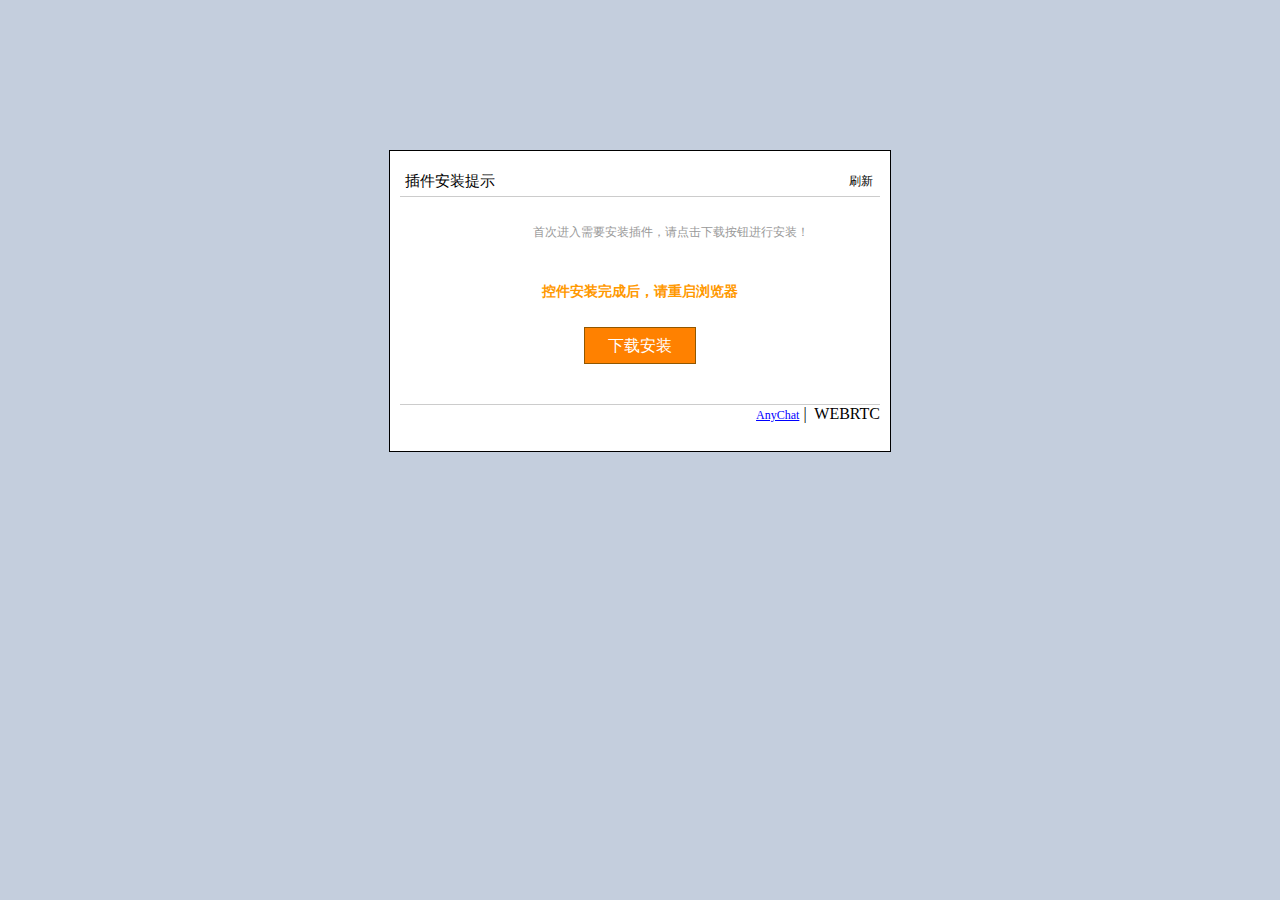
<file: biyesheji1.0/src/main/webapp/WEB-INF/ftl/resources/chat/index.html>
﻿<!DOCTYPE html PUBLIC "-//W3C//DTD XHTML 1.0 Transitional//EN" "http://www.w3.org/TR/xhtml1/DTD/xhtml1-transitional.dtd">
<html>
<head>
<title>AnyChat for Web SDK Demo</title>
<!-- 加载AnyChat for Web SDK库  -->
<script language="javascript" type="text/javascript" src="./javascript/anychatsdk.js" charset="GB2312"></script>
<script language="javascript" type="text/javascript" src="./javascript/anychatevent.js" charset="GB2312"></script>
<script language="javascript" type="text/javascript" src="./javascript/advanceset.js" charset="GB2312"></script>
<!-- 加载业务逻辑控制脚本  -->
<script language="javascript" type="text/javascript" src="./javascript/logicfunc.js" charset="GB2312"></script>
<link href="./css/demo.css" rel="stylesheet" type="text/css" />	
<link href="./css/advanceset.css" rel="Stylesheet" type="text/css" />
</head>
<body onload="LogicInit()" style=" background-color: #C4CEDD; font-family:微软雅黑; margin:0 auto;">

<!--系统日志信息层-->
<div id="LOG_DIV_BODY">
    <div id="LOG_DIV_TITLE">系统日志</div>
    <div id="LOG_DIV_CONTENT"></div>
</div>

<!--操作等待层 -->
<div id="LOADING_DIV"><img src="./images/LoadImg.gif" alt="请等待..." style=" height:50px;" /></div>

<!--灰色背景透明层 -->
<div id="LOADING_GREY_DIV"></div>

<!--所有界面与浏览器顶部距离层 -->
<div id="margintop""></div>

<div id="MAIN_DIV">
    <!--安装插件提示层 -->
    <div id="prompt_div">
        <div class="close_div">
            <div id="prompt_div_headline1">插件安装提示</div>
            <div id="prompt_div_headline2">刷新</div>
        </div>
        <div>
            <div id="prompt_div_line1"></div>
            <div id="prompt_div_line2">控件安装完成后，请重启浏览器</div>
            <div id="prompt_div_btn_load" onclick="window.open('http://oss.aliyuncs.com/videosrc/AnyChatWebSetup.exe')">下载安装</div>
        </div>
        <div style="height: 85px;">
            <div id="prompt_div_BR">
                <a href="http://www.anychat.cn/">AnyChat</a>&nbsp|&nbsp WEBRTC</a>
            </div>
        </div>
    </div>

    <!--登录层 -->
    <div id="login_div">
        <div style=" height:55px;">
        <div style=" height:35px; line-height:35px; text-align:left; margin:10px 5px 0px 5px; text-align:center;">AnyChat for Web SDK Demo</div>
            <div id="cutoff_div"></div>
        </div>
        <div class="wordage">帐号：<input type="text" id="username" /><a id="a_error_user" style=" color:#FAFADD; font-size:15px;">&nbsp×</a></div>
        <div class="wordage">密码：<input type="text" id="password" /><a id="a_error_password" style=" color:#FAFADD; font-size:15px;">&nbsp×</a></div>
        <div id="Btn_div">
            <div id="setting" class="Btn" onmouseout="Mouseout('setting')" onmousemove="Mouseover('setting')" style=" float:left;">设置</div>
            <div id="loginbtn" class="Btn" onmouseout="Mouseout('loginbtn')" onmousemove="Mouseover('loginbtn')" onclick="LoginToHall()" style=" float:right;">登录</div>
        </div>
        <div id="setting_div">
            <div id="setting_div_input">
                服务器:&nbsp<input type="text" id="ServerAddr" style="width:120px;" />&nbsp&nbsp&nbsp
                 端口:&nbsp<input type="text" id="ServerPort" style="width:40px;" />
            </div>
        </div>
    </div>

    <!--大厅层 -->
    <div id="hall_div">
        <div style="width:610px; height:25px;"><div id="ExitSystemBtn">×关闭</div></div>
        <div id="hall_div_myinfo">
            <div id="hall_div_myinfo1">
                <table style="width:100%; margin-top:15px;">
                    <tr>
                        <td class="hall_div_left">昵称：</td>
                        <td class="hall_div_center" id="hall_div_td_name"></td>
                    </tr>
                    <tr>
                        <td class="hall_div_left">ID：</td>
                        <td class="hall_div_center" id="hall_div_td_id"></td>
                    </tr>
                    <tr>
                        <td class="hall_div_left">级别：</td>
                        <td class="hall_div_center" id="hall_div_td_level"></td>
                    </tr>
                    <tr>
                        <td class="hall_div_left">IP：</td>
                        <td class="hall_div_center" id="hall_div_td_ip"></td>
                    </tr>
                </table>
            </div>
            <div id="hall_div_table">
                <div style="height:133px;">
                    <div class="hall_div_table_room" id="hall_div_table_room1" onmouseout="Mouseout('hall_div_table_room1')" onmousemove="Mouseover('hall_div_table_room1')" onclick="EnterRoomRequest(1)">房间1</div>
                    <div class="hall_div_table_room" id="hall_div_table_room2" onmouseout="Mouseout('hall_div_table_room2')" onmousemove="Mouseover('hall_div_table_room2')" onclick="EnterRoomRequest(2)">房间2</div>
                    <div class="hall_div_table_room" id="hall_div_table_room3" onmouseout="Mouseout('hall_div_table_room3')" onmousemove="Mouseover('hall_div_table_room3')" onclick="EnterRoomRequest(3)">房间3</div>
                    <div class="hall_div_table_room" id="hall_div_table_room4" onmouseout="Mouseout('hall_div_table_room4')" onmousemove="Mouseover('hall_div_table_room4')" onclick="EnterRoomRequest(4)">房间4</div>
                </div>
                <div id="hall_div_operation">
                    <div id="hall_div_operation_div1">
                        <div id="hall_div_operation_div2">
                            <div id="hall_div_customroomdiv">自定义房间:&nbsp<input type="text" id="customroomid" style=" width:130px;" /></div>
                            <div id="hall_div_customroomdiv_btn"><div id="EnterRoomBtn" onmouseout="Mouseout('EnterRoomBtn')" onmousemove="Mouseover('EnterRoomBtn')">进入</div></div>
                        </div>
                    </div>
                </div>
            </div>
        </div>
    </div>

    <!--房间界面 -->
    <div id="room_div">
        <div id="room_div_close"><div id="leaveroom">×关闭</div></div>
        <div style="padding:10px 20px 10px 20px;">
            <div id="room_div_left">
                <div id="room_div_userlist"></div>
                <div id="room_div_myobject">
                    <div id="AnyChatLocalVideoDiv" style="height:147px;"></div>
                    <div style=" text-align:left; width:193px; height:4px;">
                        <div id="LocalAudioVolume"></div>
                    </div>
                </div>
                <div style=" text-align:center;">
                    <div id="advancedsetting" onmouseout="Mouseout('advancedsetting')" onmousemove="Mouseover('advancedsetting')">高级设置</div>
                </div>
            </div>

            <div id="room_div_right">
                <div id="room_div_otherobject">
                    <div id="AnyChatRemoteVideoDiv"></div>
                    <div style="width:502px; height:4px; text-align:left;">
                        <div id="RemoteAudioVolume"></div>
                    </div>
                </div>
                <div id="room_div_msgimg">
                    <div id="ReceiveMsgDiv"></div>
                    <div style=" width:464px; height:55px;">
                        <div id="room_div_right_MsgTxt"">发言:<input type="text" id="MessageInput" style="width:280px;" /></div>
                        <div id="SendMsg" class="Btn" onmouseout="Mouseout('SendMsg')" onmousemove="Mouseover('SendMsg')" style="float:left;">发送信息</div>
                    </div>
                </div>
            </div>
        </div>
    </div>

    <!--高级设置界面 -->
    <div id="advanceset_div">
        <div id="advanceset_div_close">×关闭</div>
        <div id="advanceset_div_mainpark">
            <div id="advanceset_div_Div_Btn">
                <div id="Btn_Div_Device" clickstate="true" onclick="AdvancedSetup('Device_Interface','Btn_Div_Device')" onmouseout="SettingBtnMouseout('Btn_Div_Device')" onmousemove="SettingBtnMouseover('Device_Interface','Btn_Div_Device')">设备选择</div>
                <div id="Btn_Div_Video" class="Btn_Div" clickstate="false" onclick="AdvancedSetup('Video_Parameter_Interface','Btn_Div_Video')" onmouseout="SettingBtnMouseout('Btn_Div_Video')" onmousemove="SettingBtnMouseover('Video_Parameter_Interface','Btn_Div_Video')">视频参数</div>
                <div id="Btn_Div_Sound" class="Btn_Div" clickstate="false" onclick="AdvancedSetup('Sound_Parameter_Interface','Btn_Div_Sound')" onmouseout="SettingBtnMouseout('Btn_Div_Sound')" onmousemove="SettingBtnMouseover('Sound_Parameter_Interface','Btn_Div_Sound')">音频参数</div>
                <div id="Btn_Div_Other" class="Btn_Div" clickstate="false" onclick="AdvancedSetup('Other_Parameter_Interface','Btn_Div_Other')" onmouseout="SettingBtnMouseout('Btn_Div_Other')" onmousemove="SettingBtnMouseover('Other_Parameter_Interface','Btn_Div_Other')">其他设置</div>
            </div>
            <div id="advanceset_div_mainpark_parameter">
                <div style="height:10px;"></div>
                <div id="Device_Interface">
                    视频设备：<select id="DeviceType_VideoCapture" onchange="GetTheValue('DeviceType_VideoCapture')" style=" width:250px;"></select><br />
                    录音设备：<select id="DeviceType_AudioCapture" onchange="GetTheValue('DeviceType_AudioCapture')" style=" width:250px;"></select><br />
                    放音设备：<select id="DeviceType_AudioPlayBack" onchange="GetTheValue('DeviceType_AudioPlayBack')" style=" width:250px;"></select>
                </div>
                <div id="Video_Parameter_Interface">
                    <table id="advanceset_div_Tab">
                        <tr>
                            <td class="td_input"><input type="checkbox" id="ServerSetting" onclick="ChangeTheResult('ServerSetting')" checked="checked" /></td>
                            <td>服务器配置参数优先</td>
                            <td></td>
                            <td class="td_input"><a>质量：</a></td>
                            <td><select id="quality" onchange="GetTheValue('quality')" disabled="disabled" style=" width:80px;"></select></td>
                        </tr>
                        <tr>
                            <td class="td_input"><a>码率：</a></td>
                            <td><select id="code_rate" onchange="GetTheValue('code_rate')" disabled="disabled" style=" width:80px;"></select></td>
                            <td></td>
                            <td class="td_input"><a>分辨率：</a></td>
                            <td><select id="distinguishability" onchange="GetTheValue('distinguishability')" disabled="disabled" style=" width:80px;"></select></td>
                        </tr>
                        <tr>
                            <td class="td_input"><a>帧率：</a></td>
                            <td><select id="frame_rate" onchange="GetTheValue('frame_rate')" disabled="disabled" style=" width:80px;"></select></td>
                            <td></td>
                            <td class="td_input"">(当前分辨率：</td>
                            <td id="current_resolution"></td>
                        </tr>
                        <tr>
                            <td class="td_input"><a>预设：</a></td>
                            <td><select id="preinstall" onchange="GetTheValue('preinstall')" disabled="disabled" style=" width:80px;"></select></td>
                            <td></td>
                            <td><div id="regulate" onclick="BtnAdjust()" onmouseout="Mouseout('regulate')" onmousemove="Mouseover('regulate')">画面调节</div></td>
                            <td><div id="apply_changes" onclick="BtnApply()" onmouseout="Mouseout('apply_changes')" onmousemove="Mouseover('apply_changes')">应用更改</div></td>
                        </tr>
                    </table>            
                </div>
                <div id="Sound_Parameter_Interface">
                    <div style=" height:30px; margin:10px 0px 0px 5px;"><select id="Speak_Mode" style=" width:140px;"></select></div>
                    <div class="audio_tabcontrol"><input id="audio_vadctrl" onchange="ChangeTheResult('audio_vadctrl')" type="checkbox" />静音检测</div>
                    <div class="audio_tabcontrol"><input id="audio_echoctrl" onchange="ChangeTheResult('audio_echoctrl')" type="checkbox" />回音消除</div>
                    <div class="audio_tabcontrol"><input id="audio_nsctrl" onchange="ChangeTheResult('audio_nsctrl')" type="checkbox" />噪音抑制</div>
                    <div class="audio_tabcontrol"><input id="audio_agcctrl" onchange="ChangeTheResult('audio_agcctrl')" type="checkbox" />自动增益</div>
                </div>
                <div id="Other_Parameter_Interface">
                    <input id="Checkbox_P2P" onchange="ChangeTheResult('Checkbox_P2P')" type="checkbox" />P2P优先
                </div>
			
	
				
            </div>
        </div>
    </div>
</div>
</body>
</html>
</file>
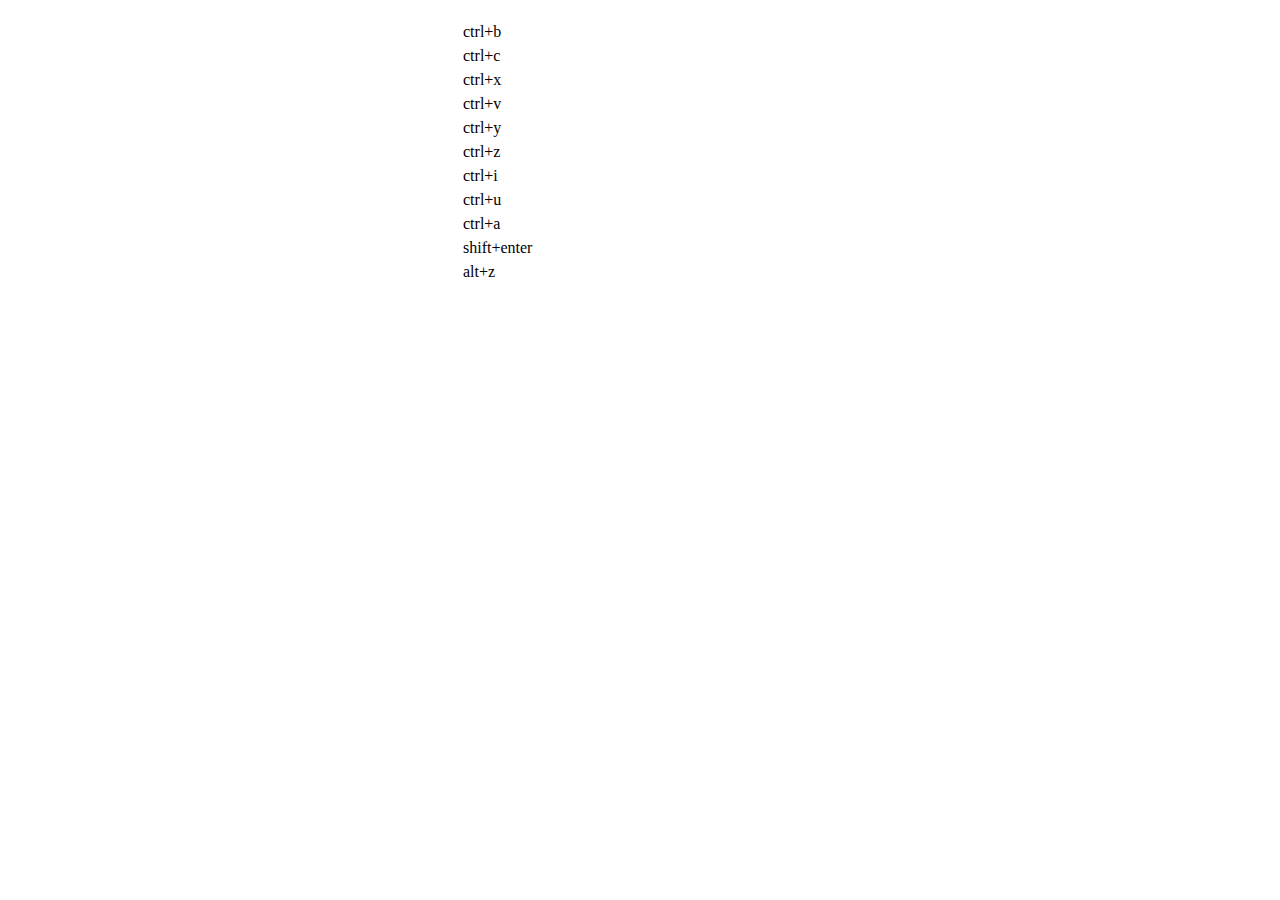
<file: biyesheji1.0/src/main/webapp/editor/dialogs/help/help.html>
<!DOCTYPE HTML PUBLIC "-//W3C//DTD HTML 4.01 Transitional//EN"
        "http://www.w3.org/TR/html4/loose.dtd">
<html>
<head>
    <title>帮助</title>
    <meta content="text/html; charset=utf-8" http-equiv="Content-Type"/>
    <script type="text/javascript" src="../internal.js"></script>
    <link rel="stylesheet" type="text/css" href="help.css">
</head>
<body>
<div class="wrapper" id="helptab">
    <div id="tabHeads" class="tabhead">
        <span class="focus" tabsrc="about"><var id="lang_input_about"></var></span>
        <span tabsrc="shortcuts"><var id="lang_input_shortcuts"></var></span>
    </div>
    <div id="tabBodys" class="tabbody">
        <div id="about" class="panel">
            <h1>UEditor</h1>
            <p id="version"></p>
            <p><var id="lang_input_introduction"></var></p>
        </div>
        <div id="shortcuts" class="panel">
            <table>
                <thead>
                <tr>
                    <td><var id="lang_Txt_shortcuts"></var></td>
                    <td><var id="lang_Txt_func"></var></td>
                </tr>
                </thead>
                <tbody>
                <tr>
                    <td>ctrl+b</td>
                    <td><var id="lang_Txt_bold"></var></td>
                </tr>
                <tr>
                    <td>ctrl+c</td>
                    <td><var id="lang_Txt_copy"></var></td>
                </tr>
                <tr>
                    <td>ctrl+x</td>
                    <td><var id="lang_Txt_cut"></var></td>
                </tr>
                <tr>
                    <td>ctrl+v</td>
                    <td><var id="lang_Txt_Paste"></var></td>
                </tr>
                <tr>
                    <td>ctrl+y</td>
                    <td><var id="lang_Txt_undo"></var></td>
                </tr>
                <tr>
                    <td>ctrl+z</td>
                    <td><var id="lang_Txt_redo"></var></td>
                </tr>
                <tr>
                    <td>ctrl+i</td>
                    <td><var id="lang_Txt_italic"></var></td>
                </tr>
                <tr>
                    <td>ctrl+u</td>
                    <td><var id="lang_Txt_underline"></var></td>
                </tr>
                <tr>
                    <td>ctrl+a</td>
                    <td><var id="lang_Txt_selectAll"></var></td>
                </tr>
                <tr>
                    <td>shift+enter</td>
                    <td><var id="lang_Txt_visualEnter"></var></td>
                </tr>
                <tr>
                    <td>alt+z</td>
                    <td><var id="lang_Txt_fullscreen"></var></td>
                </tr>
                </tbody>
            </table>
        </div>
    </div>
</div>
<script type="text/javascript" src="help.js"></script>
</body>
</html>
</file>
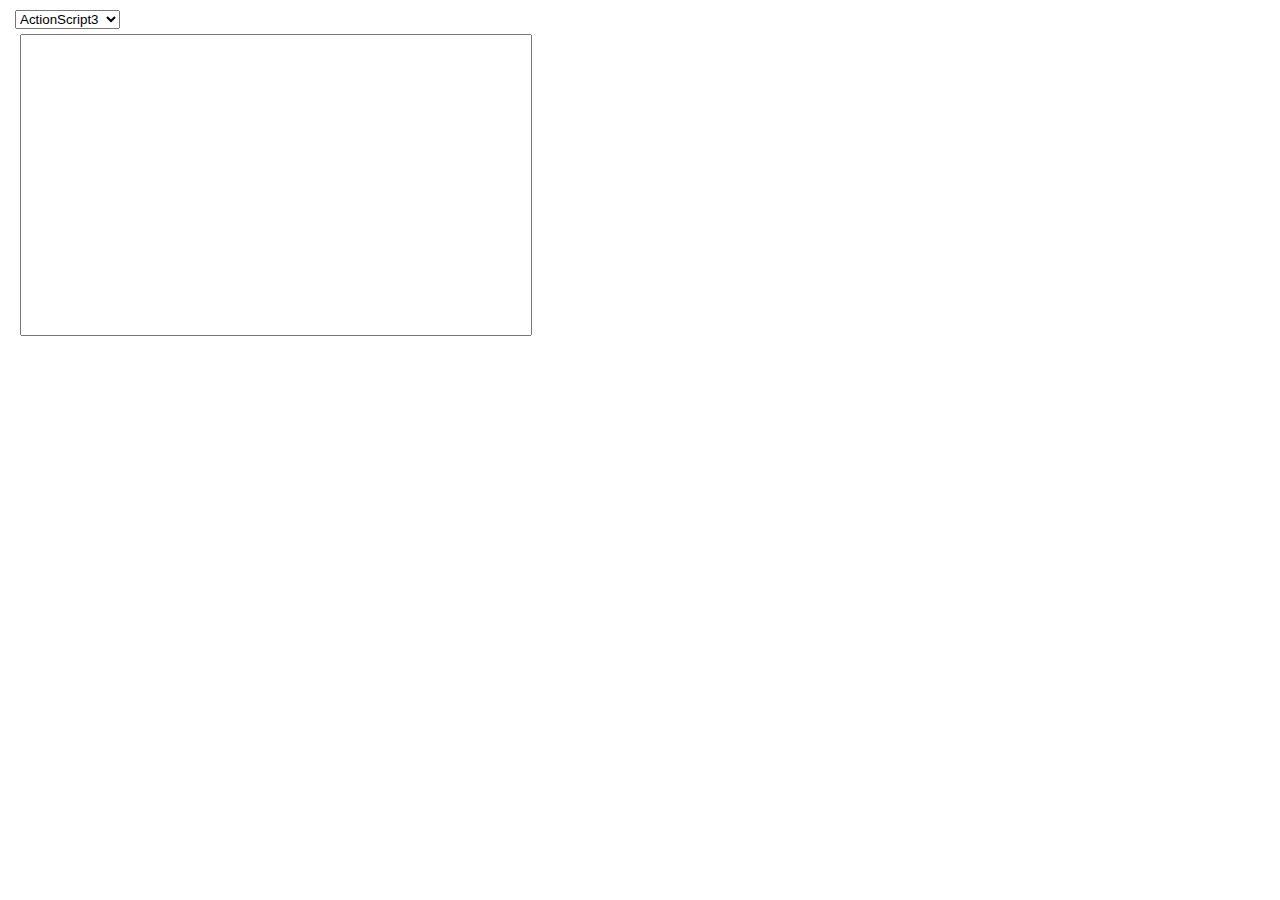
<file: biyesheji1.0/src/main/webapp/editor/dialogs/highlightcode/highlightcode.html>
<!DOCTYPE HTML PUBLIC "-//W3C//DTD HTML 4.01 Transitional//EN"
    "http://www.w3.org/TR/html4/loose.dtd">
<html>
    <head>
        <meta http-equiv="Content-Type" content="text/html; charset=utf-8"/>
        <title></title>
        <script type="text/javascript" src="../internal.js"></script>
        <style type="text/css">
            html,body{
                _overflow:hidden;
            }
            *{margin: 0;padding: 0;line-height: 20px;}
            .wrapper{width: 520px;height: 300px; margin: 10px 15px;font-size: 12px}
            textarea{width:510px ;height: 300px;resize: none;margin:5px;*margin-left:-12px;}
        </style>
    </head>
    <body>
    <div class="wrapper">
        <p>
            <label for="language"><var id="lang_input_selectLang"></var></label>
            <select id="language">
                <option value="as3">ActionScript3</option>
                <option value="bash">Bash/Shell</option>
                <option value="cpp">C/C++</option>
                <option value="css">Css</option>
                <option value="cf">CodeFunction</option>
                <option value="c#">C#</option>
                <option value="delphi">Delphi</option>
                <option value="diff">Diff</option>
                <option value="erlang">Erlang</option>
                <option value="groovy">Groovy</option>
                <option value="html">Html</option>
                <option value="java">Java</option>
                <option value="jfx">JavaFx</option>
                <option value="js">Javascript</option>
                <option value="pl">Perl</option>
                <option value="php">Php</option>
                <option value="plain">Plain Text</option>
                <option value="ps">PowerShell</option>
                <option value="python">Python</option>
                <option value="ruby">Ruby</option>
                <option value="scala">Scala</option>
                <option value="sql">Sql</option>
                <option value="vb">Vb</option>
                <option value="xml">Xml</option>
            </select>
        </p>
        <label for="code"></label><textarea id="code" cols="" rows=""></textarea>
    </div>
        <script type="text/javascript">
            var sels = $G("language"),
                code = $G('code');
            var state = editor.queryCommandState("highlightcode");
            if(state){
                var pN = domUtils.findParent(editor.selection.getRange().startContainer,function(node){
                    return /syntaxhighlighter/ig.test(node.className);
                });
                if(pN){
                    var divs = pN.getElementsByTagName("div"),di;
                    for(var i = divs.length-1,container;container = divs[i--];){
                        if(container.className == "container"){
                            di = container;
                            break;
                        }
                    }
                    for(var str=[],c=0,ci;ci=di.childNodes[c++];){
                        str.push(ci[parent.baidu.editor.browser.ie?'innerText':'textContent']);
                    }
                    $G("code").value = str.join("\n");
                    $G("language").value = pN.className.match(/highlighter[\s]+([a-z\d]*#?)/)[1];
                }
            }
            code.onkeydown= function(evt){
                evt = evt || event;
                if(evt.keyCode == 9){
                    if (('selectionStart' in code) && code.selectionStart == code.selectionEnd) {
                            var offset = code.selectionStart;
                            code.value = code.value.substring (0, code.selectionStart) +
                                "    " + code.value.substring  (code.selectionStart);
                        code.selectionStart =  code.selectionEnd = offset + 4;
                        $focus(code);
                    }
                    else {
                        var textRange = document.selection.createRange();
                        textRange.text = "    " + textRange.text ;
                        textRange.collapse(false);
                        textRange.select();
                        $focus(code);
                    }
                    evt.returnValue = false;
                    evt.preventDefault();
                }
                if((evt.ctrlKey||evt.metaKey) && evt.keyCode == 13){
                    dialog.onok();
                }
            };
            dialog.onok = function(){
                var language = sels.value;
                if(code.value.replace(/^\s*|\s*$/ig,"")){
                    editor.execCommand("highlightcode",code.value,language);
                    dialog.close();
                }else{
                    alert(lang.importCode);
                }
            };
            $focus(code);
            sels.onchange = function(){
                $focus(code);
            }

        </script>
    </body>
</html>
</file>
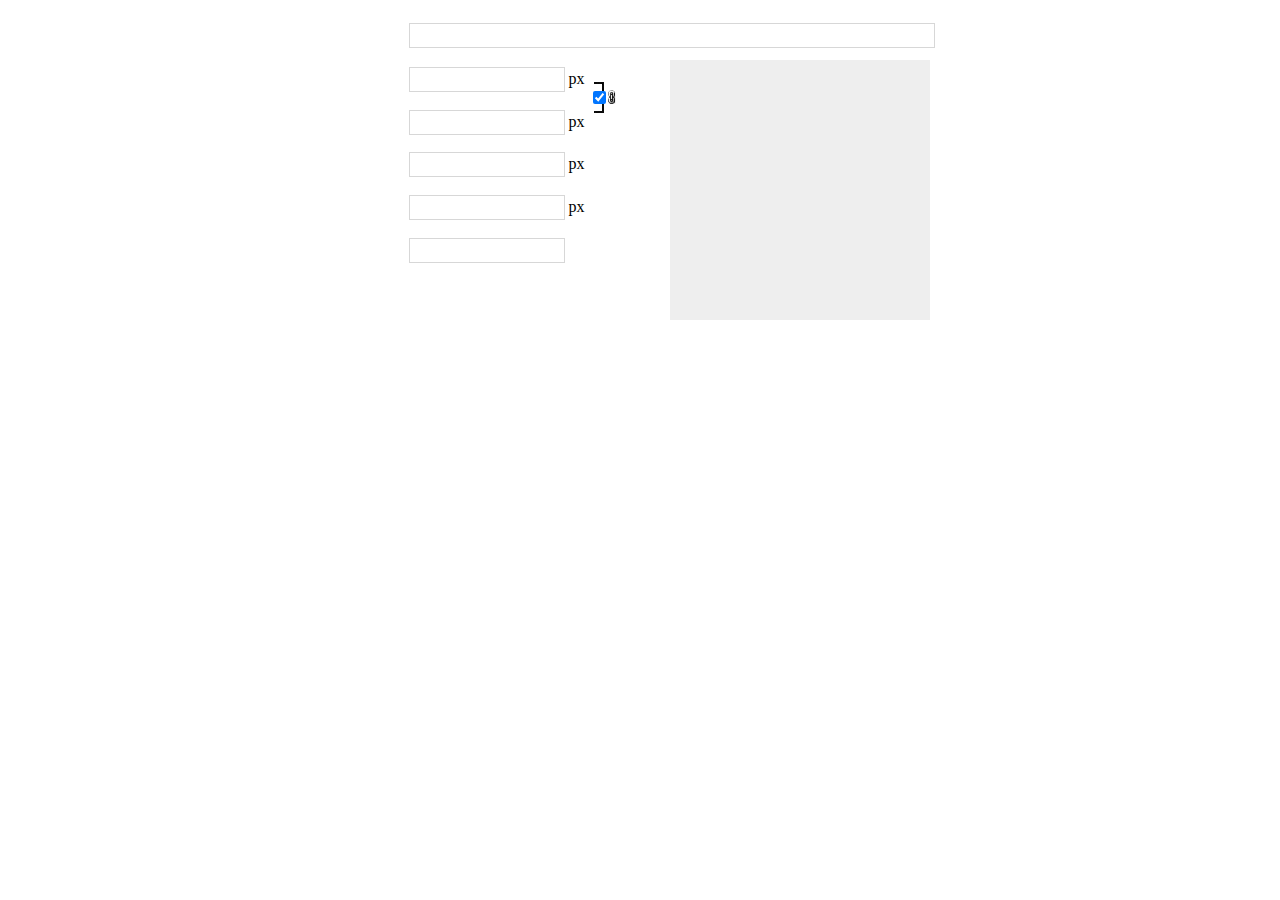
<file: biyesheji1.0/src/main/webapp/editor/dialogs/image/image.html>
<!DOCTYPE HTML PUBLIC "-//W3C//DTD HTML 4.01 Transitional//EN"
        "http://www.w3.org/TR/html4/loose.dtd">
<html>
<head>
    <title></title>
    <meta http-equiv="Content-Type" content="text/html;charset=utf-8"/>
    <script type="text/javascript" src="../internal.js"></script>
    <link rel="stylesheet" href="image.css" type="text/css" />
</head>
<body>
    <div class="wrapper">
        <div id="imageTab">
            <div id="tabHeads" class="tabhead">
                <span tabSrc="remote"  class="focus"><var id="lang_tab_remote"></var></span>
                <span tabSrc="local"><var id="lang_tab_local"></var></span>
                <span tabSrc="imgManager"><var id="lang_tab_imgManager"></var></span>
                <span tabSrc="imgSearch"><var id="lang_tab_imgSearch"></var></span>
            </div>
            <div id="tabBodys" class="tabbody">
                <div id="remote" class="panel">
                    <table cellpadding="0" cellspacing="0">
                        <tr>
                            <td class="label"><label for="url"><var id="lang_input_url"></var></label></td>
                            <td><input id="url" type="text"/></td>
                        </tr>
                        <tr>
                            <td class="label"><label for="width"><var id="lang_input_width"></var></label></td>
                            <td><input type="text" id="width"/> px</td>
                        </tr>
                        <tr>
                            <td class="label"><label for="height"><var id="lang_input_height"></var></label></td>
                            <td><input type="text" id="height"/> px</td>
                        </tr>
                        <tr>
                            <td class="label"><label for="border"><var id="lang_input_border"></var></label></td>
                            <td><input type="text" id="border"/> px</td>
                        </tr>
                        <tr>
                            <td class="label"><label for="vhSpace"><var id="lang_input_vhspace"></var></label></td>
                            <td><input type="text" id="vhSpace"/> px</td>
                        </tr>
                        <tr>
                            <td class="label"><label for="title"><var id="lang_input_title"></var></label></td>
                            <td><input type="text" id="title"/></td>
                        </tr>
                        <tr>
                            <td class="label"><var id="lang_input_remoteAlign"></var></td>
                            <td id="remoteFloat"></td>
                        </tr>
                    </table>

                    <div id="preview"></div>
                    <div class="lock"><input id="lock" type="checkbox" checked="checked"></div>
                </div>
                <div id="local" class="panel">
                    <div id="flashContainer"></div>
                    <div><div id="upload" style="display: none" ></div><div id="duiqi"></div><div id="localFloat"></div></div>

                    <div class="saveDir">
                        <var id="lang_savePath" ></var>：<select id="savePath">
                            <option value="1">upload</option>
                            <option value="2">upload1</option>
                        </select>
                    </div>
                </div>
                <div id="imgManager" class="panel">
                    <div id="imageList"><var id="lang_imgLoading"></var></div>
                </div>
                <div id="imgSearch" class="panel">
                    <table style="margin-top: 5px;">
                        <tr>
                            <td width="200"><input id="imgSearchTxt" type="text" /></td>
                            <td width="65">
                                <select id="imgType">
                                    <!--具体内容值将由国际化组件动态填充-->
                                    <option value="&s=4&z=0"></option>
                                    <option value="&s=1&z=19"></option>
                                    <option value="&s=2&z=0"></option>
                                    <option value="&s=3&z=0"></option>
                                </select>
                            </td>
                            <td width="80"><input id="imgSearchBtn" type="button"  /></td>
                            <td width="80"><input id="imgSearchReset" type="button" /></td>
                        </tr>
                    </table>
                    <div id="searchList"></div>
                </div>
                <iframe id="maskIframe" src="about:blank" scrolling="no" frameborder="no"></iframe>
            </div>
        </div>
    </div>
    <script type="text/javascript" src="../tangram.js"></script>
    <script type="text/javascript" src="image.js"></script>

    <script type="text/javascript">
        //全局变量
        var imageUrls = [],          //用于保存从服务器返回的图片信息数组
            selectedImageCount = 0;  //当前已选择的但未上传的图片数量

        editor.setOpt({
            imageFieldName:"upfile",
            compressSide:0,
            maxImageSideLength:900
        });
        utils.domReady(function(){
            var flashOptions = {
                container:"flashContainer",                                                    //flash容器id
                url:editor.options.imageUrl,                                           // 上传处理页面的url地址
                ext:'{"param1":"value1", "param2":"value2"}',                                 //可向服务器提交的自定义参数列表
                fileType:'{"description":"'+lang.fileType+'", "extension":"*.gif;*.jpeg;*.png;*.jpg"}',     //上传文件格式限制
                flashUrl:'imageUploader.swf',                                                  //上传用的flash组件地址
                width:608,          //flash的宽度
                height:272,         //flash的高度
                gridWidth:121,     // 每一个预览图片所占的宽度
                gridHeight:120,    // 每一个预览图片所占的高度
                picWidth:100,      // 单张预览图片的宽度
                picHeight:100,     // 单张预览图片的高度
                uploadDataFieldName:editor.options.imageFieldName,    // POST请求中图片数据的key
                picDescFieldName:'pictitle',      // POST请求中图片描述的key
                maxSize:4,                         // 文件的最大体积,单位M
                compressSize:2,                   // 上传前如果图片体积超过该值，会先压缩,单位M
                maxNum:32,                         // 单次最大可上传多少个文件
                compressSide:editor.options.compressSide,                 //等比压缩的基准，0为按照最长边，1为按照宽度，2为按照高度
                compressLength:editor.options.maxImageSideLength        //能接受的最大边长，超过该值Flash会自动等比压缩
            };
            //回调函数集合，支持传递函数名的字符串、函数句柄以及函数本身三种类型
            var callbacks = {
                // 选择文件的回调
                selectFileCallback: function(selectFiles){
                    utils.each(selectFiles,function(file){
                        var tmp = {};
                        tmp.id = file.index;
                        tmp.data = {};
                        postConfig.push(tmp);
                    });
                    selectedImageCount += selectFiles.length;
                    if(selectedImageCount) baidu.g("upload").style.display = "";
                    dialog.buttons[0].setDisabled(true); //初始化时置灰确定按钮
                },
                // 删除文件的回调
                deleteFileCallback: function(delFiles){
                    for(var i = 0,len = delFiles.length;i<len;i++){
                        var index = delFiles[i].index;
                        postConfig.splice(index,1);
                    }
                    selectedImageCount -= delFiles.length;
                    if (!selectedImageCount) {
                        baidu.g("upload").style.display = "none";
                        dialog.buttons[0].setDisabled(false);         //没有选择图片时重新点亮按钮
                    }
                },

                // 单个文件上传完成的回调
                uploadCompleteCallback: function(data){
                    try{
                        var info = eval("(" + data.info + ")");
                        info && imageUrls.push(info);
                        selectedImageCount--;
                    }catch(e){}

                },
                // 单个文件上传失败的回调,
                uploadErrorCallback: function (data){
                    if(!data.info){
                        alert(lang.netError);
                    }
                    //console && console.log(data);
                },
                // 全部上传完成时的回调
                allCompleteCallback: function(){
                    dialog.buttons[0].setDisabled(false);    //上传完毕后点亮按钮
                },
                // 文件超出限制的最大体积时的回调
                //exceedFileCallback: 'exceedFileCallback',
                // 开始上传某个文件时的回调
                startUploadCallback: function(){
                    var config = postConfig.shift();
                    //也可以在这里更改
                    //if(config.id==2){ //设置第三张图片的对应参数
                    //     config.data={"myParam":"value"}
                    // }
                    flashObj.addCustomizedParams(config.id,config.data);
                }
            };
            imageUploader.init(flashOptions,callbacks);
            $G("upload").onclick = function () {
                /**
                 * 接口imageUploader.setPostParams()可以在提交时设置本次上传提交的参数（包括所有图片）
                 * 参数为json对象{"key1":"value1","key2":"value2"}，其中key即为向后台post提交的name，value即为值。
                 * 其中有一个特殊的保留key值为action，若设置，可以更改本次提交的处理地址
                 */
                var postParams = {
                    "dir":baidu.g("savePath").value
                };
                imageUploader.setPostParams(postParams);
                flashObj.upload();
                this.style.display = "none";
                $G("savePath").parentNode.style.display = "none";
            };

        });
    </script>
</body>
</html>
</file>
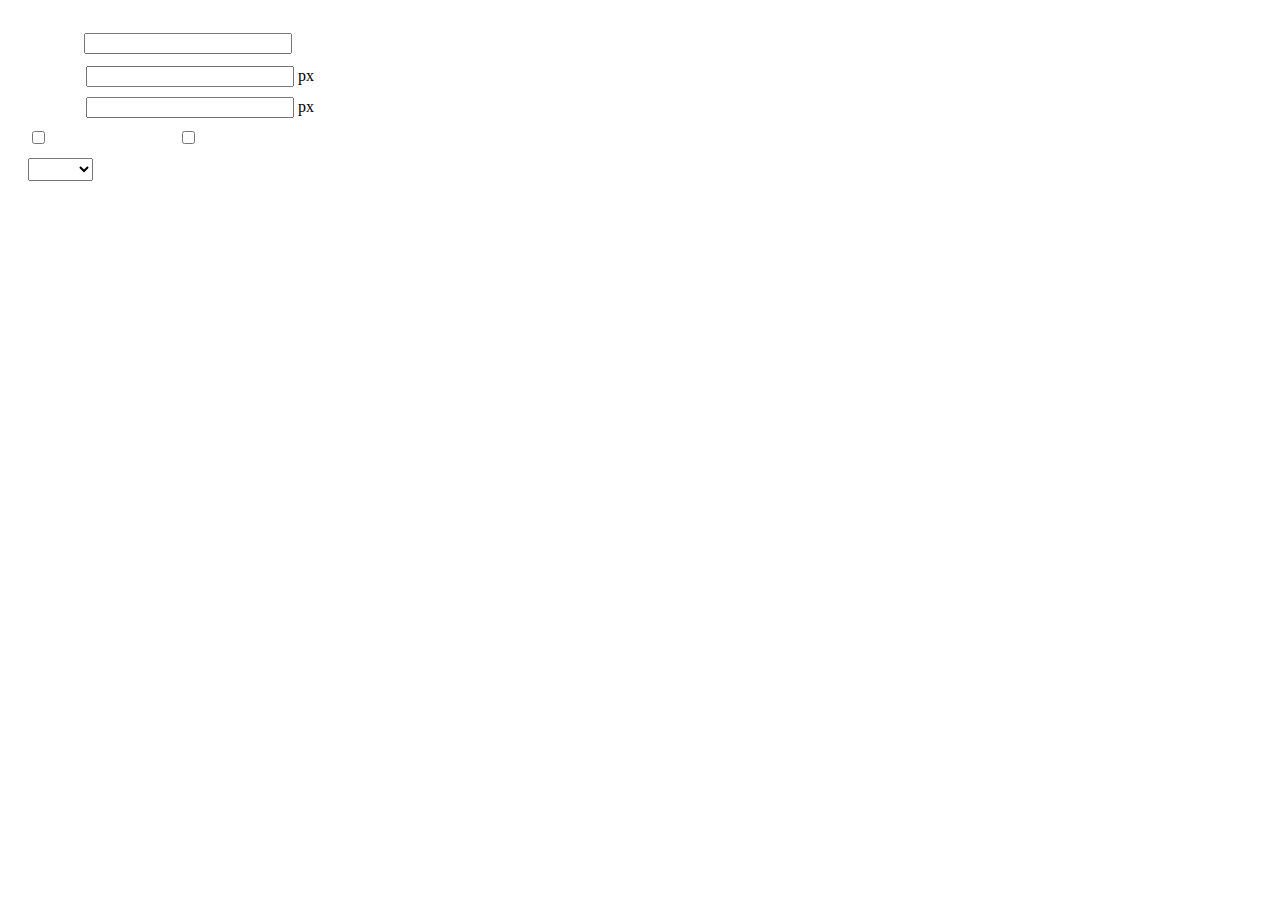
<file: biyesheji1.0/src/main/webapp/editor/dialogs/insertframe/insertframe.html>
<!DOCTYPE html>
<html>
<head>
    <meta http-equiv="Content-Type" content="text/html; charset=utf-8"/>
    <title></title>
    <script type="text/javascript" src="../internal.js"></script>
    <style type="text/css">
        .warp {width: 320px;height: 153px;margin-left:5px;padding: 20px 0 0 15px;position: relative;}
        #url {width: 290px; margin-bottom: 2px; margin-left: -6px; margin-left: -2px\9;*margin-left:0;_margin-left:0; }
        .format span{display: inline-block; width: 58px;text-align: center; zoom:1;}
        table td{padding:5px 0;}
        #align{width: 65px;height: 23px;line-height: 22px;}
    </style>
</head>
<body>
<div class="warp">
        <table width="300" cellpadding="0" cellspacing="0">
            <tr>
                <td colspan="2" class="format">
                    <span><var id="lang_input_address"></var></span>
                    <input style="width:200px" id="url" type="text" value=""/>
                </td>
            </tr>
            <tr>
                <td colspan="2" class="format"><span><var id="lang_input_width"></var></span><input style="width:200px" type="text" id="width"/> px</td>

            </tr>
            <tr>
                <td colspan="2" class="format"><span><var id="lang_input_height"></var></span><input style="width:200px" type="text" id="height"/> px</td>
            </tr>
            <tr>
                <td><span><var id="lang_input_isScroll"></var></span><input type="checkbox" id="scroll"/> </td>
                <td><span><var id="lang_input_frameborder"></var></span><input type="checkbox" id="frameborder"/> </td>
            </tr>

            <tr>
                <td colspan="2"><span><var id="lang_input_alignMode"></var></span>
                    <select id="align">
                        <option value=""></option>
                        <option value="left"></option>
                        <option value="right"></option>
                    </select>
                </td>
            </tr>
        </table>
</div>
<script type="text/javascript">
    var iframe = editor._iframe;
    if(iframe){
        $G("url").value = iframe.getAttribute("src")||"";
        $G("width").value = iframe.getAttribute("width")||iframe.style.width.replace("px","")||"";
        $G("height").value = iframe.getAttribute("height") || iframe.style.height.replace("px","") ||"";
        $G("scroll").checked = (iframe.getAttribute("scrolling") == "yes") ? true : false;
        $G("frameborder").checked = (iframe.getAttribute("frameborder") == "1") ? true : false;
        $G("align").value = iframe.align ? iframe.align : "";
    }
    function queding(){
        var  url = $G("url").value.replace(/^\s*|\s*$/ig,""),
                width = $G("width").value,
                height = $G("height").value,
                scroll = $G("scroll"),
                frameborder = $G("frameborder"),
                float = $G("align").value,
                newIframe = editor.document.createElement("iframe"),
                div;
        if(!url){
            alert(lang.enterAddress);
            return false;
        }
        newIframe.setAttribute("src",/http:\/\/|https:\/\//ig.test(url) ? url : "http://"+url);
        /^[1-9]+[.]?\d*$/g.test( width ) ? newIframe.setAttribute("width",width) : "";
        /^[1-9]+[.]?\d*$/g.test( height ) ? newIframe.setAttribute("height",height) : "";
        scroll.checked ?  newIframe.setAttribute("scrolling","yes") : newIframe.setAttribute("scrolling","no");
        frameborder.checked ?  newIframe.setAttribute("frameborder","1",0) : newIframe.setAttribute("frameborder","0",0);
        float ? newIframe.setAttribute("align",float) :  newIframe.setAttribute("align","");
        if(iframe){
            iframe.parentNode.insertBefore(newIframe,iframe);
            domUtils.remove(iframe);
        }else{
            div = editor.document.createElement("div");
            div.appendChild(newIframe);
            editor.execCommand("inserthtml",div.innerHTML);
        }
        editor._iframe = null;
        dialog.close();
    }
    dialog.onok = queding;
    $G("url").onkeydown = function(evt){
        evt = evt || event;
        if(evt.keyCode == 13){
            queding();
        }
    };
    $focus($G( "url" ));

</script>
</body>
</html>
</file>
<file: biyesheji1.0/src/main/webapp/WEB-INF/ftl/resources/chat/css/demo.css>
﻿#LOADING_GREY_DIV{ display:none; background:rgba(0, 0, 0, 0.4) none repeat scroll 0 0 !important;filter:Alpha(opacity=40); width:100%; height:100%; background-color: #999999; position:absolute; z-index:44;}
#LOADING_DIV{ position:absolute; display:none; z-index:45;}
#MAIN_DIV{ text-align:center; width:100%;}

#LOG_DIV_BODY{ z-index:-1; width:400px; height:200px; right:20px; bottom:0; position:fixed; display:none;}
#LOG_DIV_CONTENT{ padding:10px 10px 10px 10px; background-color:#C4CEDD; font-size:12px; width:400px; height:155px; text-align:right;}
#LOG_DIV_TITLE{ height:15px; margin-left:10px; font-size:12px; line-height:15px;text-align:right;}

#prompt_div{ background-color:White; border:1px solid black; width:500px; height:300px; margin-left: auto; margin-right:auto; margin-top:35%; display:none;}
.close_div{ height:45px; width:480px; margin:0px 10px 0px 10px;border-bottom:1px solid #CCCCCC;}
#prompt_div_BR{ border-top:1px solid #CCCCCC;height: 45px; margin:40px 10px 10px 10px; width:480px; text-align:right;}
#prompt_div_BR a{ font-size:12px; color:Blue;}
#prompt_div_btn_load{ width:110px; height:35px; line-height:35px; color:White; border:1px solid #915700; background-color:#ff8100; margin-left:auto; margin-right:auto; cursor:pointer;}
#prompt_div_line1{ height:70px; line-height:70px; font-size:12px; color: #999999; text-align:center;}
#prompt_div_line2{ height:60px; line-height:50px; color: #FF9900; font-size:14px; font-weight: bolder;}
#prompt_div_headline1{ font-size:15px; width:100px; height:50px; line-height:60px; text-align:center; float:left;}
#prompt_div_headline2{ font-size:12px; width:38px; height:50px; line-height:60px; text-align:center; float:right; cursor:pointer;}

#login_div{ display:none; border:1px solid black; width:320px; background-color: #FAFADD; margin-left: auto; margin-right:auto;}
.wordage{ font-size:15px; width:320px; height:40px; line-height:40px;}
#Btn_div{ width:320px; height:55px;}
#cutoff_div{ height:5px; border-bottom:1px solid black; margin:0px 5px 0px 5px;}
.Btn{ background-color:#E6E6E6; margin:10px 20px 20px 20px; width:80px; height:25px; line-height:25px; text-align:center; font-size:15px; border:1px solid black; cursor:pointer;}
#setting_div{ width:320px; height:55px; display:none;}
#setting_div_input{ font-size:13px; text-align:center; padding-top:18px; border-top:1px solid black;}

#hall_div{ background-color:#9CAAC1; border:1px solid black; width:610px; height:400px; margin-left: auto; margin-right:auto; display:none;}
#hall_div_myinfo{ width:610px; height:375px;}
#hall_div_myinfo1{ background-color:White; margin-left:20px; float:left; width:190px; height:355px; overflow:hidden; border:1px solid black; font-family:微软雅黑; font-size:13px;}
.hall_div_center{ text-align:center; width:65%;}
.hall_div_left{ text-align:right; width:35%;}
.hall_div_table_room{  background-color:#E6E6E6; width:50px; height:50px; float:left; cursor:pointer; line-height:50px; font-family: 华文楷体; border:1px solid black; margin:10px 5px 10px 11px;}
#hall_div_table{ background-color:White; margin-right:20px; border:1px solid black; width:350px; height:355px; float:right;}
#hall_div_operation{ width:350px; height:200px;}
#EnterRoomBtn{ width:40px; text-align:center; cursor:pointer; border:1px solid black; background-color:#E6E6E6;}
#advancedsetting{ cursor:pointer; background-color:#E6E6E6; height:25px; width:80px; border:1px solid black; text-align:center; margin:10px auto 0px auto;}
#ExitSystemBtn{ float:right; margin-right:15px; margin-top:3px; cursor:pointer; font-size:13px;}
#hall_div_operation_div1{ height:30px; width:350px; margin-top:170px;}
#hall_div_operation_div2{ width:350px; margin-left:20px; font-size:14px;}
#hall_div_customroomdiv{ text-align:left; float:left; width:250px;}
#hall_div_customroomdiv_btn{ float:left; width:95px; text-align:left;}

#room_div{ display:none; z-index:20; margin-left:500px; border:1px solid black; height: 610px; width: 750px; background-color:#9CAAC1; margin-left: auto; margin-right:auto;}
#room_div_left{ width:200px; height:550px; float:left;}
#room_div_right{ width:500px; height:560px; float:right;}
#room_div_userlist{ overflow:hidden; background-color:White; width:200px; height:346px; border:1px solid black;}
#room_div_myobject{ width:195px; height:155px; overflow:hidden; margin:10px 0px 0px 3px;}
#room_div_msgimg{ background:no-repeat; width:500px; height:202px; padding:11px 0px 0px 20px;}
#room_div_otherobject{ width:500px; height:356px; overflow:hidden;}
#ANYCHAT-VIDEO-LOCAL { width:195px; height:147px; float:left;margin:0 auto;}
#ANYCHAT-VIDEO-REMOTE { width:464px; height:348px; margin-right:auto; margin-left:auto;}
#AnyChatRemoteVideoDiv{ width:502px; height:348px; text-align:center;}
#leaveroom{ float:right; font-size:13px; margin-right:15px; margin-top:10px; cursor:pointer;}
#ReceiveMsgDiv{ background-color:White; width:464px; height:137px; border:1px solid #7884ac; overflow-y:hidden}
#room_div_close{ width:750px; height:25px;}
#room_div_right_MsgTxt{ width:325px; height:40px; padding-top:10px; float:left;}
#RemoteAudioVolume{ width:0px; height:6px; background-color:#00FF00;}
#LocalAudioVolume{ width:0px; height:6px; background-color:#00FF00;}
#room_div_userlist a{ margin-left:5px;}
#room_div_userlist img{ margin-top:2px;}



.TheMsgStyle{ text-align:left; font-size:12px; padding-left:15px;}
.UserListStyle{ text-align:left; font-size:12px; padding-left:15px; height:20px; overflow:hidden;}
</file>
<file: biyesheji1.0/src/main/webapp/WEB-INF/ftl/resources/chat/css/advanceset.css>
#advanceset_div{ margin:-220px 0px 0px 600px; display:none; width:500px; height:210px; position:absolute; background-color:#E6E6E6; border:1px solid black; z-index:43;}
#advanceset_div_close{ cursor:pointer; text-align:right; padding:5px 5px 0px 0px; font-size:12px;}
#Btn_Div_Device{ font-size:14px; cursor:pointer; background-color:White; float:left; height:25px; width:70px; text-align:center; margin:5px 0px 0px 0px;}
.Btn_Div{ font-size:14px; cursor:pointer; background-color:#9CAAC1; float:left; height:25px; width:70px; text-align:center; margin:5px 0px 0px 0px;}
#advanceset_div_mainpark{ margin:0px 20px 20px 20px; width:464px; height:170px;}
#advanceset_div_Div_Btn{ width:360px; height:30px;}
#advanceset_div_mainpark_parameter{background-color:White; width:464px; height:135px; font-size:14px;}
#Device_Interface{ line-height:35px; margin-left:60px; width:340px; height:115px;}
#Video_Parameter_Interface{ display:none; margin-left:60px; width:340px; height:115px;}
#advanceset_div_Tab{ width:340px; height:115px; font-size:12px;}
#advanceset_div_Tab a{ color:#999999;}
.td_input{ text-align:right;}
#regulate{ cursor:pointer; text-align:center; line-height:20px; width:70px; height:20px; border:1px solid black;}
#apply_changes{ cursor:pointer; text-align:center; line-height:20px; width:70px; height:20px; border:1px solid black;}
#Sound_Parameter_Interface{ display:none; margin-left:60px; width:340px; height:115px;}
.audio_tabcontrol{ width:170px; height:30px; line-height:30px; float:left; text-align:center;}
#Other_Parameter_Interface{ display:none; margin-left:60px; width:340px; text-align:center; height:115px; line-height:115px;}
</file>
<file: biyesheji1.0/src/main/webapp/editor/dialogs/help/help.css>
.wrapper{width: 370px;margin: 10px auto;zoom: 1;}
.tabbody{height: 360px;}
.tabbody .panel{width:100%;height: 360px;position: absolute;background: #fff;}
.tabbody .panel h1{font-size:26px;margin: 5px 0 0 5px;}
.tabbody .panel p{font-size:12px;margin: 5px 0 0 5px;}
.tabbody table{width:90%;line-height: 20px;margin: 5px 0 0 5px;;}
.tabbody table thead{font-weight: bold;line-height: 25px;}
</file>
<file: biyesheji1.0/src/main/webapp/editor/dialogs/image/image.css>
@charset "utf-8";
.wrapper{ width: 623px;margin: 10px auto;zoom:1;position: relative;}
.tabbody{ height:325px;_height:330px;}/*tab样式框大小*/
.panel { position: absolute;width:100%; height:100%;background: #fff;}

#remote{ z-index: 200;}
#remote table{border-collapse: collapse;width: 620px; height: 300px; margin-top: 5px;}
#remote td.label{text-align: center;width: 80px; }
#remote td{height: 40px;}
td input {
    width: 150px;
    height: 21px;
    line-height: 21px;
    background: #FFF;
    border: 1px solid #d7d7d7;
}
#url {width: 520px;margin-bottom: 2px;}
#preview{width: 260px; height: 260px; position: absolute;top:50px; left: 341px; z-index: 9999;background-color: #eee}
.lock{
    position: absolute;
    width: 45px;
    height: 40px;
    top: 68px;
    left: 260px;
    background: url("../../themes/default/images/lock.gif") 3px -4px no-repeat;
    line-height: 40px;
    padding-top:10px;
}
.saveDir{
    /*width: 132px;*/
    /*text-align: right;*/
    height: 40px;
    line-height: 40px;
    margin-left: 30px;
    float: left;
}
.saveDir select{
    height: 30px;
}
#duiqi{ width: 62px; height: 38px;float: left}
#remoteFloat div,#localFloat div{cursor:pointer;opacity: 0.5;filter: alpha(opacity = 50);margin-left:1px;width:38px;height:36px;float:left;}
#remoteFloat .focus,#localFloat .focus{opacity: 1;filter: alpha(opacity = 100)}
#maskIframe{ width: 620px; height: 325px; position: absolute;z-index: 100; }
#flashContainer { margin: 6px;position: relative;}
#upload{width: 100px;height: 30px;float: right; margin:3px 6px 0 0;cursor: pointer;}
#imageList{width: 620px;height: 315px; margin-top: 10px;overflow:hidden;overflow-y: auto;}
#imageList img{cursor: pointer ;border: 2px solid #fff}
#imgManager #imageList div{float: left;width: 100px;height: 100px;margin: 5px 10px;}
#imgSearchTxt{padding-left:2px;margin-left:15px;background: #FFF;width:200px;height:21px;line-height:21px;border: 1px solid #d7d7d7;}
#searchList{width: 620px;overflow: auto;zoom:1;height: 270px;}
#searchList div{float: left;width: 116px;height: 135px;margin: 5px 15px;_margin:5px 10px;}
#searchList img{margin: 2px 8px;cursor: pointer;border: 2px solid #fff} /*不用缩略图*/
#searchList p{margin-left: 10px;_margin-left:8px;}
#imgType{
    width: 65px;
    height: 23px;
    line-height: 22px;
    border: 1px solid #d7d7d7;
}
#imgSearchBtn,#imgSearchReset{
    width: 100%;
    height: 25px;
    margin: 0 3px;
    line-height: 25px;
    background: #eee;
    border: 1px solid #d7d7d7;
    cursor: pointer
}
.msg{margin-left: 5px;}
</file>
